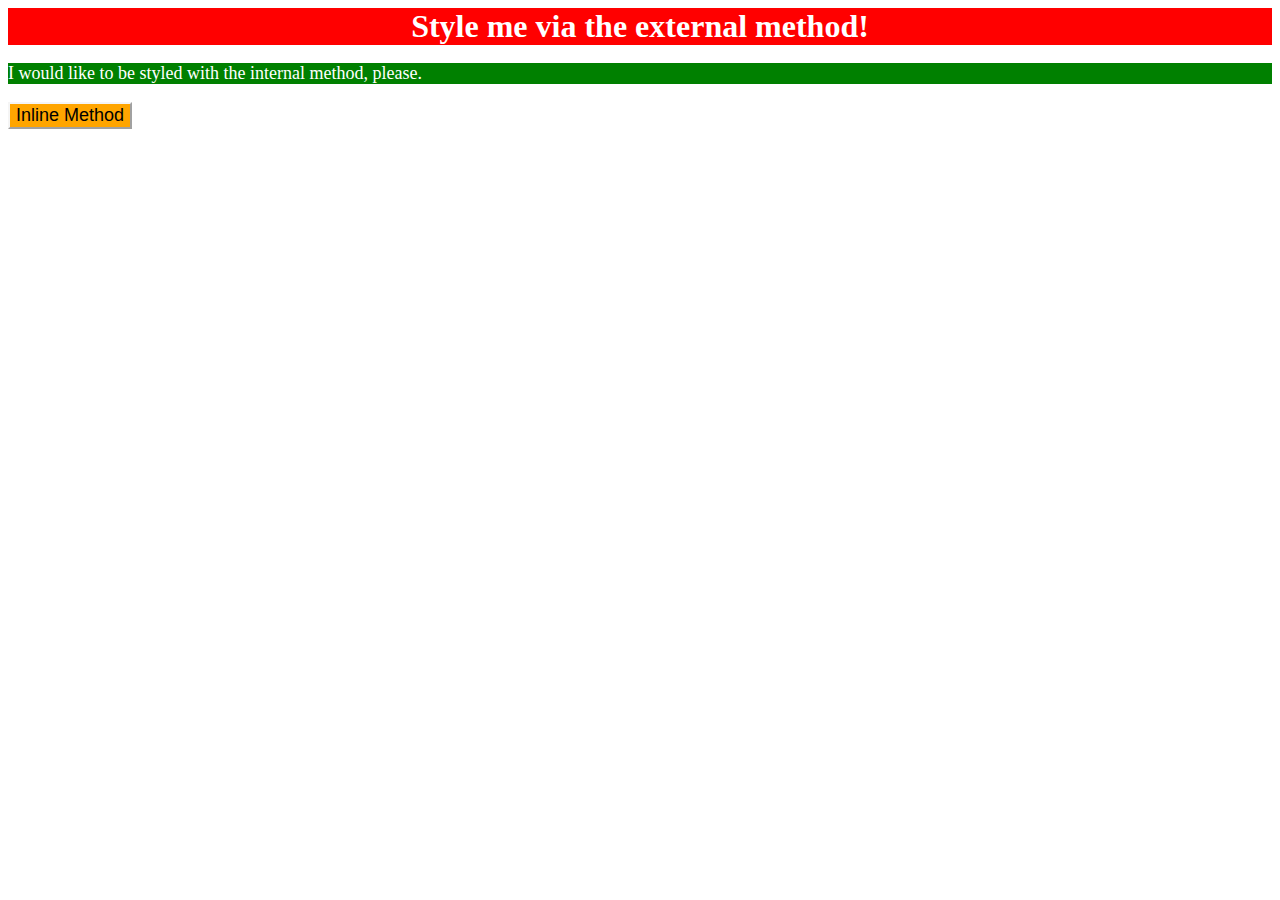
<file: foundations/intro-to-css/01-css-methods/index.html>
<!DOCTYPE html>
<html lang="en">
  <head>
    <meta charset="UTF-8">
    <meta http-equiv="X-UA-Compatible" content="IE=edge">
    <meta name="viewport" content="width=device-width, initial-scale=1.0">
    <title>Methods for Adding CSS</title>
    <link rel="stylesheet" href="./style.css">
    <style>
      p {
        background-color: green;
        color: white;
        font-size: large;
      }
    </style>
  </head>
  <body>
    <div>Style me via the external method!</div>
    <p>I would like to be styled with the internal method, please.</p>
    <button style="background-color: orange; font-family: Arial, Helvetica, sans-serif; font-size: large; border-color: whitesmoke;">Inline Method</button>
  </body>
</html>
</file>
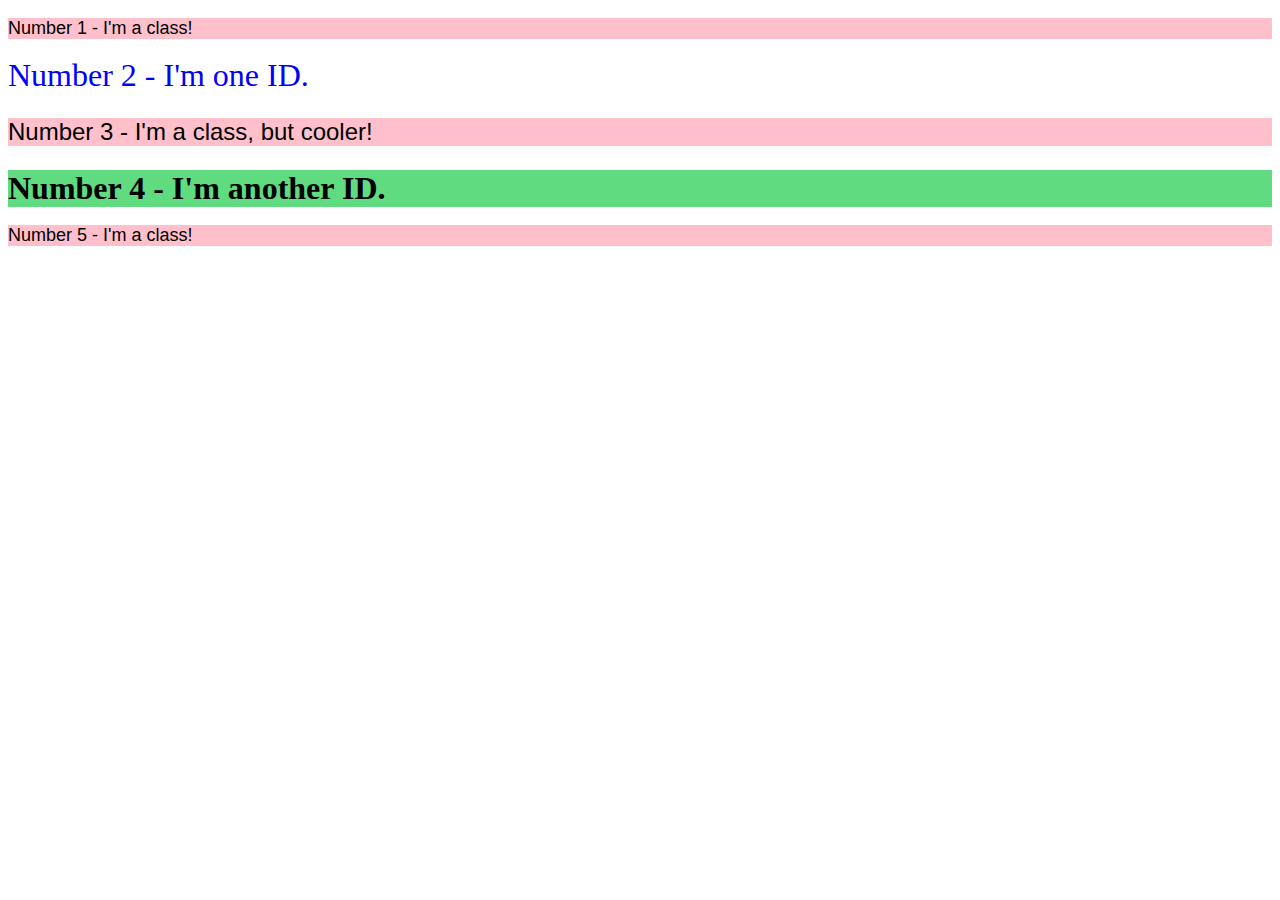
<file: foundations/intro-to-css/02-class-id-selectors/index.html>
<!DOCTYPE html>
<html lang="en">
  <head>
    <meta charset="UTF-8">
    <meta http-equiv="X-UA-Compatible" content="IE=edge">
    <meta name="viewport" content="width=device-width, initial-scale=1.0">
    <title>Class and ID Selectors</title>
    <link rel="stylesheet" href="style.css">
  </head>
  <body>
    <p class="pink">Number 1 - I'm a class!</p>
    <div id="two">Number 2 - I'm one ID.</div>
    <p class="pink cooler">Number 3 - I'm a class, but cooler!</p>
    <div id="four">Number 4 - I'm another ID.</div>
    <p class="pink">Number 5 - I'm a class!</p>
  </body>
</html>
</file>
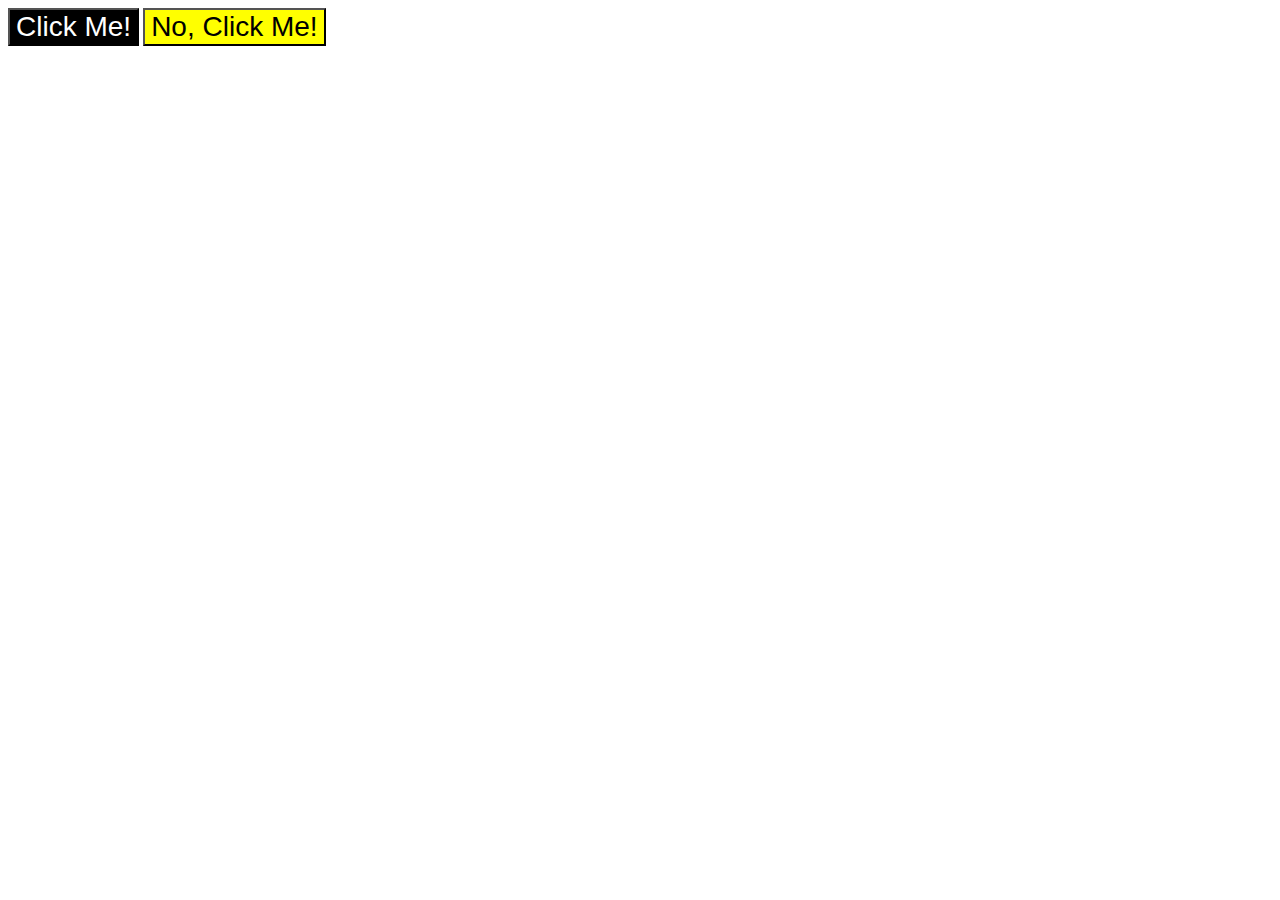
<file: foundations/intro-to-css/03-grouping-selectors/index.html>
<!DOCTYPE html>
<html lang="en">
  <head>
    <meta charset="UTF-8">
    <meta http-equiv="X-UA-Compatible" content="IE=edge">
    <meta name="viewport" content="width=device-width, initial-scale=1.0">
    <title>Grouping Selectors</title>
    <link rel="stylesheet" href="style.css">
  </head>
  <body>
    <button class="button primary">Click Me!</button>
    <button class="button secondary">No, Click Me!</button>
  </body>
</html>
</file>
<file: foundations/intro-to-css/01-css-methods/style.css>
div {
    background-color: red;
    color: white;
    font-size: xx-large;
    font-weight: bold;
    text-align: center;
}
</file>
<file: foundations/intro-to-css/02-class-id-selectors/style.css>
.pink {
    background-color: pink;
    font-family: Arial, Helvetica, sans-serif;
    font-size: large;
}

.cooler {
    font-size: x-large;
    font-weight: 500;
}

#two {
    color: blue;
    font-size: xx-large;
    font-weight: 500;
}

#four {
    background-color: #60db7f;
    font-size: xx-large;
    font-weight: bold;
}
</file>
<file: foundations/intro-to-css/03-grouping-selectors/style.css>
.button {
    font-size: 28px;
    font-family: Arial, Helvetica, 'Times New Roman', sans-serif;
}

.primary {
    background-color: black;
    color: white;
}

.secondary {
    background-color: yellow;
}
</file>
